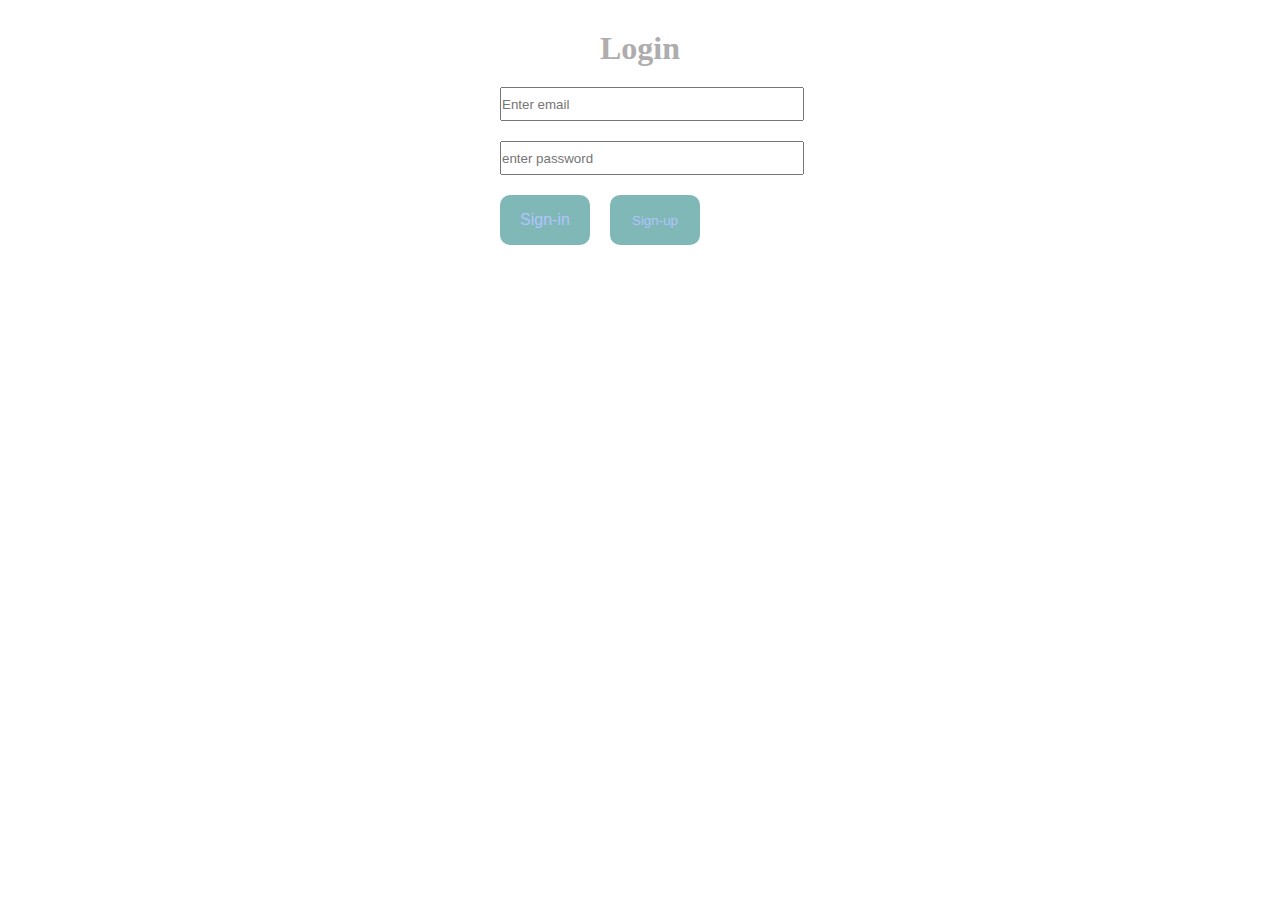
<file: login.html>
<!DOCTYPE html>
<html lang="en">
<head>
  <meta charset="UTF-8">
  <meta name="viewport" content="width=device-width, initial-scale=1.0">
  <title>Log-in page</title>
  <link rel="stylesheet"href="login.css">
</head>
<body>
  <header>
    <div class="loginBox">
      <h1>Login</h1>
      
        <div class="container">
        <input type="email" name=""placeholder="Enter email">
      
        <input type="password"name=""placeholder="enter password">
        <!-- <div class="forgotme">
          <a href="#">Forgot password?</a>
        </div> -->
        <div class="button-container">
          <button class="btn1"><a href="index.html">Sign-in</a></button>
        
          <button class="btn2"><a href="register.html">Sign-up </a></button>
        
        </div>
    </div>
    </div>
   
    
 
  </header>
  
    
  
</body>
</html>
</file>
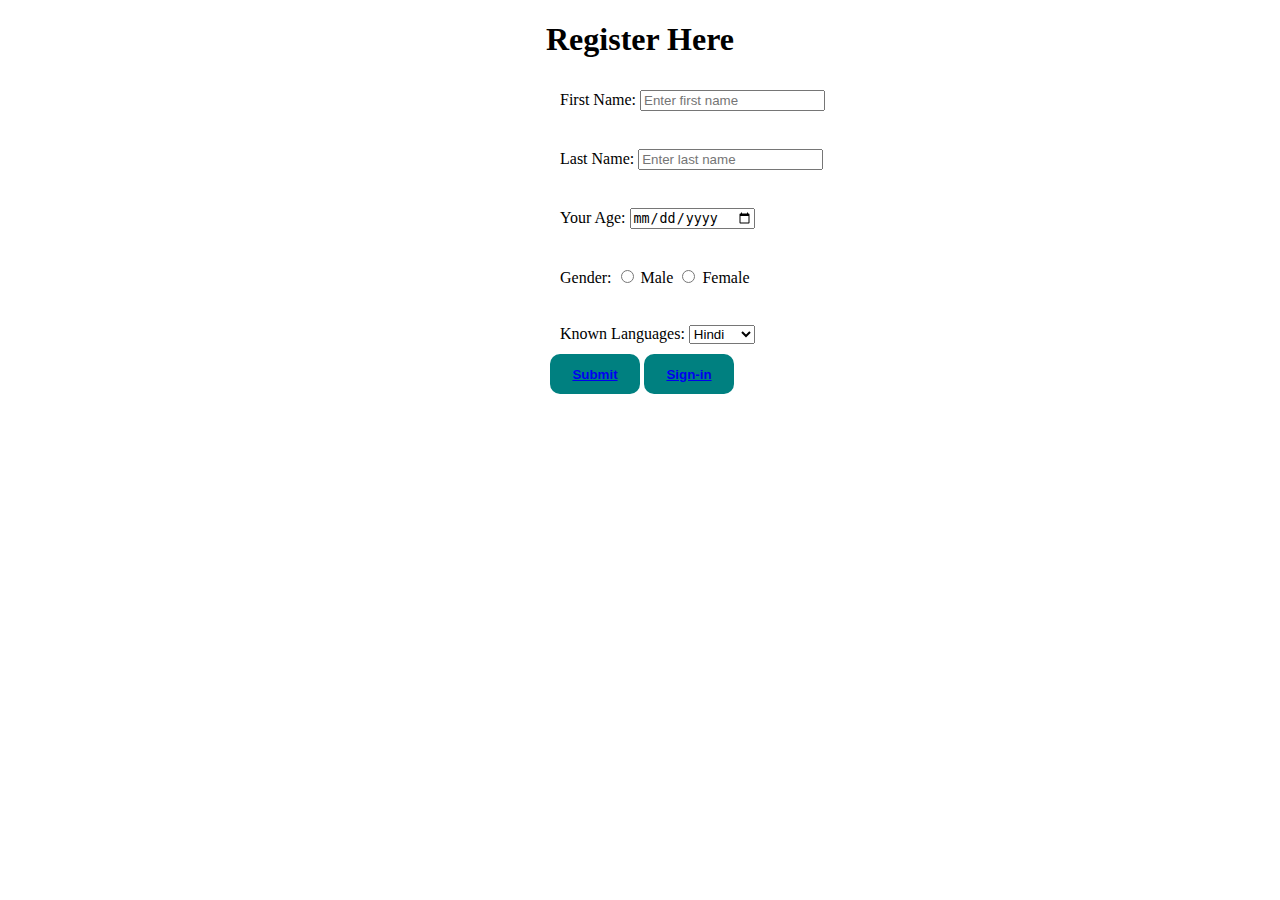
<file: register.html>
<!DOCTYPE html>
<html lang="en">
<head>
  <meta charset="UTF-8">
  <meta name="viewport" content="width=device-width, initial-scale=1.0">
  <title>Log-in page</title>
  <link rel="stylesheet"href="register.css">
</head>
<body>
  <header>
    <!-- <div class="loginBox">
      <h1>Login</h1>
      

        <input type="text" name=""placeholder="Enter email">
      
        <input type="password"name=""placeholder="enter password">
        <br>
        <br>
        <div class="forgotme">
          <a href="#">Forgot password?</a>
        </div>
        <br>
        <br>
        <div class="button-container">
          <button class="btn1">Sign-in</button>
        <br>
        <br>
        
          <button class="btn2">Sign-up</button>
        
        </div>
        
      </form>
    </div>
    -->

    <div class="register">
      <h1>Register Here</h1>
      <div class="container">
        <div class="firstname">
          <label>First Name:</label>
      <input type="text"name=""placeholder="Enter first name">
        </div>
      <br>
      <div class="lastname">
        <label>Last Name:</label>
      <input type="text"name=""placeholder="Enter last name">
      </div>
      <br>
      <div class="age">
        <label>Your Age:</label>
        <input type="date"name=""placeholder="How old are you?">
      </div>
      <br>
      <div class="gender">
        <label>Gender:</label>
        <input type="radio"name="gender"id="male">
        <span id="male">Male</span>
        <input type="radio"name="gender"id="female">
        <span id="female">Female</span>

      </div>
      <br>
      <div class="language">
        <label>Known Languages:</label>
        <select name="language"id="lan">
          <option 
          value="Hindi">Hindi</option>
          <option 
          value="English">English</option>
          <option 
          value="Arabic">Arabic</option>
        </select>

      </div>
      <div class="container2">
        <button class="btnregister"><a href="index.html">Submit</a></button>
        <button class="btnsignin"><a href="login.html">Sign-in</a></button>
      </div>
     
      </div>
      </div>
      
  </header>
  
    
  
</body>
</html>
</file>
<file: login.css>
*{
    margin:0;
    padding:0;
  }
  header{
    width:100%;
    text-align: center;
    font-weight: 900;
    color: #aeacac;
  }
  .button-container{
    height:100px;
    width:100%;
    display:flex;
    
  }
  .btn1{
    color:white;
    background-color: rgba(32, 131, 130, 0.573);
    border:none;
    border-radius: 10px;
    height:50px;
    width:90px;
    font-size:medium;
    margin-right:20px;  
    cursor: pointer;
  }
  .btn2{
    color:white;
    background-color: rgba(32, 131, 130, 0.573);
    border:none;
    border-radius: 10px;
    height:50px;
    width:90px;
    cursor: pointer;
  }
  .loginBox{
    /* display:flex; */
    /* justify-content: center; */
    margin-top:30px;
  }
  body{
    /* display:flex; */
    /* justify-content: center; */
    /* align-items:center; */
    /* min-height:100vh; */
    background:url('https://img.freepik.com/free-photo/smiley-face-ball-background-sweet-retro-vintage-color_1421-379.jpg');
    background-size:cover; 
    background-position:center;
  
  }
  a{
    color:rgb(178, 196, 253);
  text-decoration :none;
  text-transform: none;
  }
  input{
    display:block;
    margin: 20px;
    height: 30px;
    width: 300px;
    margin-left: 0px;
  }
  .container{
    padding-left:500px ;
  }
  .btn1:hover{
    background-color: rgba(23, 103, 102, 0.573);
  }
  .btn2:hover{
    background-color: rgba(23, 103, 102, 0.573);
  }
</file>
<file: register.css>
.container{
    padding:0px;
    margin-left:500px;
    position:absolute;
    left: 50px;
    }
    body{
        background:url('https://img.freepik.com/free-photo/smiley-face-ball-background-sweet-retro-vintage-color_1421-379.jpg');
    background-size:cover; 
    background-position:center;
    }
    h1{
      text-align: center;
    }
    .firstname{
      margin:10px;
    }
    .lastname{
      margin:10px;
    }
    .age{
      margin:10px;
    }
    .gender{
      margin:10px;
    }
    .language{
      margin:10px;
    }
    .btnregister{
      height:40px;
      width:90px;
      color:white;
      background-color:teal;
      border:none;
      border-radius:10px;
      font-weight:bold;
    }
    .btnsignin{
      height:40px;
      width:90px;
      color:white;
      background-color:teal;
      border:none;
      border-radius:10px;
      font-weight:bold;
    }
</file>
